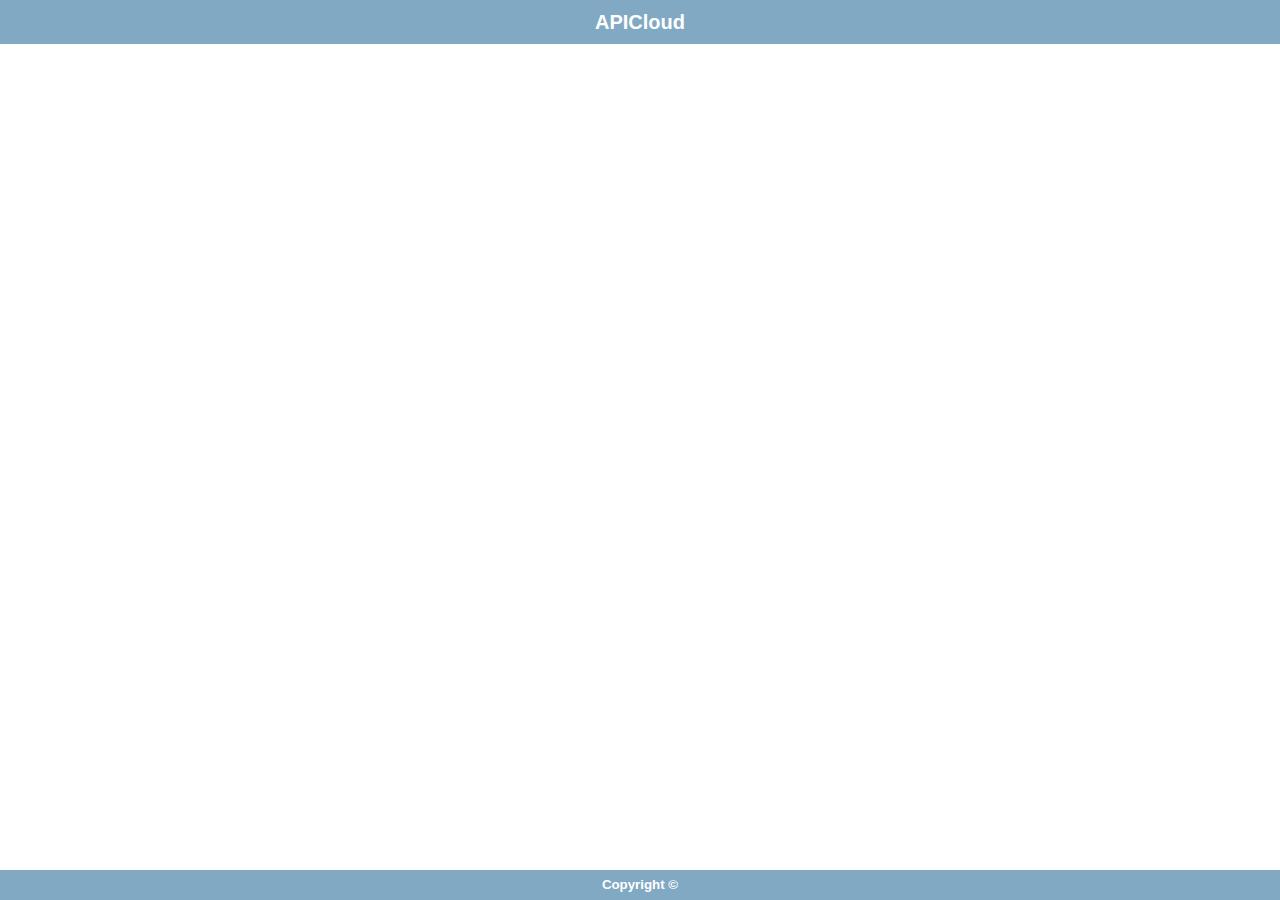
<file: index.html>
<!doctype html>
<html>
<head>
    <meta charset="utf-8">
    <meta name="viewport" content="maximum-scale=1.0,minimum-scale=1.0,user-scalable=0,initial-scale=1.0,width=device-width"/>
    <meta name="format-detection" content="telephone=no,email=no,date=no,address=no">
    <title>Hello APP</title>
    <link rel="stylesheet" type="text/css" href="./css/api.css" />
    <style type="text/css">
    html,body{
        height: 100%;
    }
    #wrap{
        height: 100%;
        display: -webkit-box;
        -webkit-box-orient: vertical;
        -webkit-flex-flow: column;
    }
    #header{
        text-align: center; 
		background-color: #81a9c3; 
		color: #fff;
        width: 100%;
    }
    #header h1{
        font-size: 20px; 
		height: 44px; 
		line-height: 44px; 
		margin: 0em; 
		color: #fff;
    }
    #main{
        -webkit-box-flex: 1; 
        -webkit-flex: 1;
    }
    #footer{
        height: 30px; 
		line-height: 30px;
        background-color: #81a9c3; 
        width: 100%;
        text-align: center;
    }
    #footer h5{
        color: white;
    }
    .con{
		font-size: 28px; 
		text-align: center;
	}
    </style>
</head>
<body>
    <div id="wrap">
        <div id="header">
            <h1>APICloud</h1>
        </div>
        <div id="main">
                
        </div>
        <div id="footer">
            <h5>Copyright &copy;<span id="year"></span> </h5>
        </div>
    </div>
</body>
<script type="text/javascript" src="./script/api.js"></script>
<script type="text/javascript">
    apiready = function(){
		//输出Log，Log将显示在APICloud Studio控制台
		console.log("Hello APICloud");

        var header = $api.byId('header');
        //适配iOS7+，Android4.4+状态栏沉浸式效果，详见config文档statusBarAppearance字段
        $api.fixStatusBar(header);
		//动态计算header的高度，因iOS7+和Android4.4+上支持沉浸式效果，
		//因此header的实际高度可能为css样式中声明的44px加上设备状态栏高度
		//其中，IOS状态栏高度为20px，Android为25px
        var headerH = $api.offset(header).h;
		//footer高度为css样式中声明的30px
		var footerH = 30;
		//frame的高度为当前window高度减去header和footer的高度
		var frameH = api.winHeight - headerH - footerH;
        api.openFrame({
            name: 'main',
            url: 'html/main.html',
            bounces: true,
            rect: {
                x: 0,
                y: headerH,
                w: 'auto',
                h: frameH
            }
        });

        var year = $api.byId('year');
        year.innerHTML = new Date().getFullYear();

    };
</script>
</html>
</file>
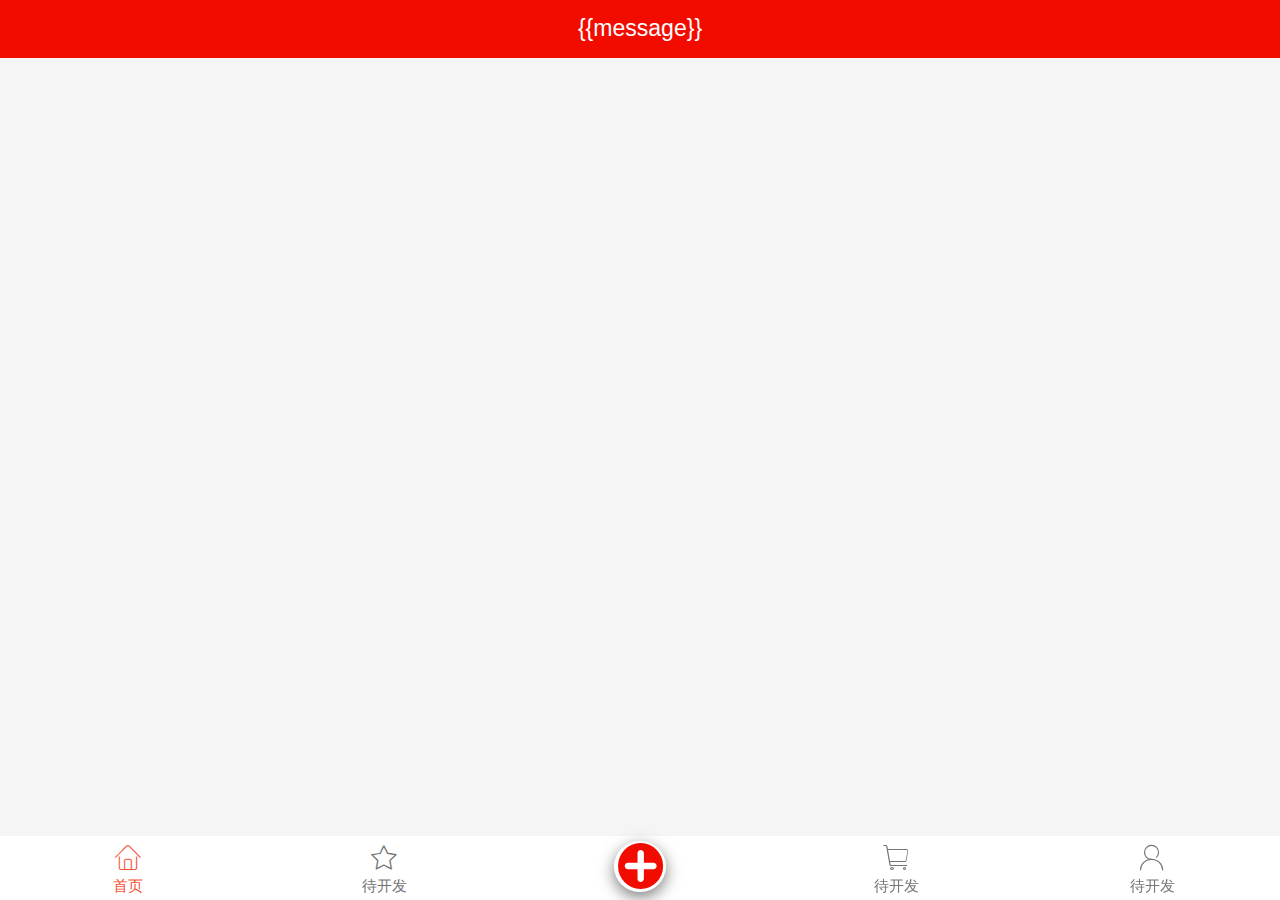
<file: widget/index.html>
<!doctype html>
<html>

<head>
    <meta charset="utf-8">
    <script src="./script/lib/utils/rem/1.0.0/rem.js"></script>
    <meta name="viewport"
          content="maximum-scale=1.0,minimum-scale=1.0,user-scalable=0,initial-scale=1.0,width=device-width"/>
    <meta name="format-detection" content="telephone=no,email=no,date=no,address=no">
    <title>入口页</title>
    <link rel="stylesheet" type="text/css" href="./css/aui/2.1.0/aui.css"/>
    <link rel="stylesheet" type="text/css" href="./fonts/iconfont.css"/>
    <link rel="stylesheet" type="text/css" href="./css/conf/index.css"/>
</head>

<body>
<div id="app">
    <header id="jHeader" class="aui-bar aui-bar-nav">{{message}}</header>
    <footer id="jFooter" class="aui-bar aui-bar-tab">
        <div class="aui-bar-tab-item item aui-active" tapmode>
            <i class="aui-iconfont aui-icon-home"></i>
            <div class="aui-bar-tab-label">首页</div>
        </div>
        <div class="aui-bar-tab-item item" tapmode>
            <i class="aui-iconfont aui-icon-star"></i>
            <div class="aui-bar-tab-label">待开发</div>
        </div>
        <div id="jAdd" class="aui-bar-tab-item" tapmode>
            <div class="add">
                <span class="iconfont icon-jia"></span>
            </div>
        </div>
        <div class="aui-bar-tab-item item" tapmode>
            <i class="aui-iconfont aui-icon-cart"></i>
            <div class="aui-bar-tab-label">待开发</div>
        </div>
        <div class="aui-bar-tab-item item" tapmode>
            <i class="aui-iconfont aui-icon-my"></i>
            <div class="aui-bar-tab-label">待开发</div>
        </div>
    </footer>
</div>
</body>
<script type="text/javascript" data-main="./script/app" src="./script/lib/require/2.1.11/require.js"></script>
<!-- apiready必须放在这里才能生效 -->
<script type="text/javascript">
    apiready = function () {
        require(['conf/index']);
    };
</script>

</html>
</file>
<file: css/api.css>
html{
	font-family: sans-serif;
}
html,body,header,section,footer,div,ul,ol,li,img,a,span,em,del,legend,center,strong,var,fieldset,form,label,dl,dt,dd,cite,input,hr,time,mark,code,figcaption,figure,textarea,h1,h2,h3,h4,h5,h6,p{
	margin:0;
	border:0;
	padding:0;
	font-style:normal;
}
html,body {
	-webkit-touch-callout:none;
	-webkit-text-size-adjust:none;
	-webkit-tap-highlight-color:rgba(0, 0, 0, 0);
	-webkit-user-select:none;
	background-color: #fff;
}
nav,article,aside,details,main,header,footer,section,fieldset,figcaption,figure{
	display: block;
}
img,a,button,em,del,strong,var,label,cite,small,time,mark,code,textarea{
	display:inline-block;
}
header,section,footer {
	position:relative;
}
ol,ul{
	list-style:none;
}
input,button,textarea {
	border:0;
	margin:0;
	padding:0;
	font-size:1em;
	line-height:1em;
	/*-webkit-appearance:none;*/
	background-color:rgba(0, 0, 0, 0);
}
span{
	display:inline-block;
}
a:active, a:hover {
  outline: 0;
}
a, a:visited{
	text-decoration:none;
}

label, .wordWrap{
    word-wrap: break-word;
    word-break: break-all;
}
table {
  border-collapse: collapse;
  border-spacing: 0;
}
td,th {
  padding: 0;
}
.clearfix:after{
	content: ' ';
	display: block;
	clear: both;
	visibility:hidden;
	line-height: 0;
	height:0;
}
.loading_more{
	display: block;
	height: 1.5em;
	width: 100%;
}
.loading_more:before {
	display: inline-block; vertical-align: text-bottom;
	content: ' '; height: 16px; width: 16px; margin-right: 6px;
	background: url(../image/loading_more.gif) no-repeat center;
	-webkit-background-size: contain;
	background-size: contain;
} 
.loading_more:after {
	content: '加载更多';	
}
</file>
<file: widget/css/aui/2.1.0/aui.css>
/*
 * =========================================================================
 * APIClud - AUI UI 框架    流浪男  QQ：343757327  http://www.auicss.com
 * Verson 2.1
 * =========================================================================
 */
 /*初始化类*/
@charset "UTF-8";
html{
	font-family: "Helvetica Neue", Helvetica, sans-serif;
	font-size: 20px;
}
html,body {
	-webkit-touch-callout:none;
	-webkit-text-size-adjust:none;
	-webkit-tap-highlight-color:rgba(0, 0, 0, 0);
	-webkit-user-select:none;
	width: 100%;
}
body {
	line-height: 1.5;
	font-size: 0.8rem;
	color: #212121;
	background-color: #f5f5f5;
	outline: 0;
}
html,body,header,section,footer,div,ul,ol,li,img,a,span,em,del,legend,center,strong,var,fieldset,form,label,dl,dt,dd,cite,input,hr,time,mark,code,figcaption,figure,textarea,h1,h2,h3,h4,h5,h6,p{
	margin:0;
	border:0;
	padding:0;
	font-style:normal;
}
* {
	-webkit-box-sizing: border-box;
	      	box-sizing: border-box;
	-webkit-user-select: none;
	-webkit-tap-highlight-color: transparent;
	outline: none;
}
@media only screen and (min-width: 400px) {
	html {
		font-size: 21.33333333px !important;
	}
}
@media only screen and (min-width: 414px) {
	html {
		font-size: 21px !important;
	}
}
@media only screen and (min-width: 480px) {
	html {
		font-size: 25.6px !important;
	}
}
ul, li {
	list-style: none;
}
p {
	font-size: 0.7rem;
	color: #757575;
}
a {
	color: #0062cc;
	text-decoration: none;
	background-color: transparent;
}
textarea {
	overflow: hidden;
	resize: none;
}
button {
	overflow: visible;
}
button,select {
	text-transform: none;
}
button,input,select,textarea {
	font: inherit;
	color: inherit;
}
/*自动隐藏文字*/
.aui-ellipsis-1 {
	overflow: hidden;
	white-space: nowrap;
	text-overflow: ellipsis;
}
.aui-ellipsis {
	display: -webkit-box;
	overflow: hidden;
	text-overflow: ellipsis;
	word-wrap: break-word;
	word-break: break-all;
	white-space: normal !important;
	-webkit-line-clamp: 1;
	-webkit-box-orient: vertical;
}
.aui-ellipsis-2 {
	display: -webkit-box;
	overflow: hidden;
	text-overflow: ellipsis;
	word-wrap: break-word;
	word-break: break-all;
	white-space: normal !important;
	-webkit-line-clamp: 2;
	-webkit-box-orient: vertical;
}
/*水平线*/
.aui-hr {
	width: 100%;
	position: relative;
	border-top: 1px solid #dddddd;
	height: 1px;
}
@media screen and (-webkit-min-device-pixel-ratio:1.5) {
	.aui-hr{
		border: none;
        background-size: 100% 1px;
		background-repeat: no-repeat;
		background-position: top;
        background-image: linear-gradient(0,#dddddd,#dddddd 50%,transparent 50%);
        background-image: -webkit-linear-gradient(90deg,#dddddd,#dddddd 50%,transparent 50%);
	}
}
/*内外边距类*/
.aui-padded-0 {
	padding: 0 !important;
}
.aui-padded-5 {
	padding: 0.25rem !important;
}
.aui-padded-10 {
	padding: 0.5rem !important;
}
.aui-padded-15 {
	padding: 0.75rem !important;
}
.aui-padded-t-0 {
	padding-top: 0 !important;
}
.aui-padded-t-5 {
	padding-top: 0.25rem !important;
}
.aui-padded-t-10 {
	padding-top: 0.5rem !important;
}
.aui-padded-t-15 {
	padding-top: 0.75rem !important;
}
.aui-padded-b-0 {
	padding-bottom: 0 !important;
}
.aui-padded-b-5 {
	padding-bottom: 0.25rem !important;
}
.aui-padded-b-10 {
	padding-bottom: 0.5rem !important;
}
.aui-padded-b-15 {
	padding-bottom: 0.75rem !important;
}
.aui-padded-l-0 {
	padding-left: 0 !important;
}
.aui-padded-l-5 {
	padding-left: 0.25rem !important;
}
.aui-padded-l-10 {
	padding-left: 0.5rem !important;
}
.aui-padded-l-15 {
	padding-left: 0.75rem !important;
}
.aui-padded-r-0 {
	padding-right: 0 !important;
}
.aui-padded-r-5 {
	padding-right: 0.25rem !important;
}
.aui-padded-r-10 {
	padding-right: 0.5rem !important;
}
.aui-padded-r-15 {
	padding-right: 0.75rem !important;
}
.aui-margin-0 {
	margin: 0 !important;
}
.aui-margin-5 {
	margin: 0.25rem !important;
}
.aui-margin-10 {
	margin: 0.5rem !important;
}
.aui-margin-15 {
	margin: 0.75rem !important;
}
.aui-margin-t-0 {
	margin-top: 0.25rem !important;
}
.aui-margin-t-5 {
	margin-top: 0 !important;
}
.aui-margin-t-10 {
	margin-top: 0.5rem !important;
}
.aui-margin-t-15 {
	margin-top: 0.75rem !important;
}
.aui-margin-b-0 {
	margin-bottom: 0 !important;
}
.aui-margin-b-5 {
	margin-bottom: 0.25rem !important;
}
.aui-margin-b-10 {
	margin-bottom: 0.5rem !important;
}
.aui-margin-b-15 {
	margin-bottom: 0.75rem !important;
}
.aui-margin-l-0 {
	margin-left: 0 !important;
}
.aui-margin-l-5 {
	margin-left: 0.25rem !important;
}
.aui-margin-l-10 {
	margin-left: 0.5rem !important;
}
.aui-margin-l-15 {
	margin-left: 0.75rem !important;
}
.aui-margin-r-0 {
	margin-right: 0 !important;
}
.aui-margin-r-5 {
	margin-right: 0.25rem !important;
}
.aui-margin-r-10 {
	margin-right: 0.5rem !important;
}
.aui-margin-r-15 {
	margin-right: 0.75rem !important;
}
.aui-clearfix {
	clear: both;
}
.aui-clearfix:before {
	display: table;
	content: " ";
}
.aui-clearfix:after {
	clear: both;
}
/*文字对齐*/
.aui-text-left {
	text-align: left !important;
}
.aui-text-center {
	text-align: center !important;
}
.aui-text-justify {
	text-align: justify !important;
}
.aui-text-right {
	text-align: right !important;
}
/*文字、背景颜色*/
h1,h2,h3,h4,h5,h6 {
	font-weight: 400;
}
h1 {
	font-size: 1.2rem;
}
h2 {
	font-size: 1rem;
}
h3 {
	font-size: 0.8rem;
}
h4 {
	font-size: 0.7rem;
}
h5 {
	font-size: 0.7rem;
	font-weight: normal;
	color: #757575;
}
h6 {
	font-size: 0.7rem;
	font-weight: normal;
	color: #757575;
}
h1 small,h2 small,h3 small,h4 small {
	font-weight: normal;
	line-height: 1;
	color: #757575;
}
h5 small,h6 small {
	font-weight: normal;
	line-height: 1;
	color: #757575;
}
h1 small,h2 small,h3 small {
	font-size: 65%;
}
h4 small,h5 small,h6 small {
	font-size: 75%;
}
img {
	max-width: 100%;
	display: block;
}
.aui-font-size-12 {
	font-size: 0.6rem !important;
}
.aui-font-size-14 {
	font-size: 0.7rem !important;
}
.aui-font-size-16 {
	font-size: 0.8rem !important;
}
.aui-font-size-18 {
	font-size: 0.9rem !important;
}
.aui-font-size-20 {
	font-size: 1rem !important;
}
.aui-text-default {
	color: #212121 !important;
}
.aui-text-white {
	color: #ffffff !important;
}
.aui-text-primary {
	color: #00bcd4 !important;
}
.aui-text-success {
	color: #009688 !important;
}
.aui-text-info {
	color: #03a9f4 !important;
}
.aui-text-warning {
	color: #ffc107 !important;
}
.aui-text-danger {
	color: #e51c23 !important;
}
.aui-text-pink {
	color: #e91e63 !important;
}
.aui-text-purple {
	color: #673ab7 !important;
}
.aui-text-indigo {
	color: #3f51b5 !important;
}
.aui-bg-default {
	background-color: #f5f5f5 !important;
}
.aui-bg-primary {
	background-color: #00bcd4 !important;
}
.aui-bg-success {
	background-color: #009688 !important;
}
.aui-bg-info {
	background-color: #03a9f4 !important;
}
.aui-bg-warning {
	background-color: #f1c40f !important;
}
.aui-bg-danger {
	background-color: #e51c23 !important;
}
.aui-bg-pink {
	background-color: #e91e63 !important;
}
.aui-bg-purple {
	background-color: #673ab7 !important;
}
.aui-bg-indigo {
	background-color: #3f51b5 !important;
}
/*警告、成功颜色*/
.aui-warning,
.aui-warning label,
.aui-warning .aui-input,
.aui-warning .aui-iconfont {
	color: #e51c23 !important;
}
.aui-success,
.aui-success label,
.aui-success .aui-input,
.aui-success .aui-iconfont {
	color: #009688 !important;
}
/*对齐,显示，隐藏等*/
.aui-pull-right {
	float: right !important;
}
.aui-pull-left {
	float: left !important;
}
.aui-hide {
	display: none !important;
}
.aui-show {
	display: block !important;
}
.aui-invisible {
	visibility: hidden;
}
.aui-inline {
	display: inline-block;
	vertical-align: top;
}
.aui-mask {
    position: fixed;
    width: 100%;
    height: 100%;
    top: 0;
    left: 0;
    background: rgba(0, 0, 0, 0.3);
    opacity: 0;
    z-index: 8;
    visibility: hidden;
    -webkit-transition: opacity .3s,-webkit-transform .3s;
    transition: opacity .3s,transform .3s;
}
.aui-mask.aui-mask-in {
	visibility: visible;
  	opacity: 1;
}
.aui-mask.aui-mask-out {
	opacity: 0;
}
img.aui-img-round {
	border-radius: 50%;
}
/*基本容器*/
.aui-content {
	-webkit-overflow-scrolling: touch;
	overflow-x: hidden;
	word-break: break-all;
}
.aui-content-padded {
  	margin: 0.75rem;
  	position: relative;
  	word-break: break-all;
  	-webkit-overflow-scrolling: touch;
}
/*栅格类*/
.aui-row {
	overflow: hidden;
	margin: 0;
}
.aui-row-padded {
	margin-left: -0.125rem;
	margin-right: -0.125rem;
}
.aui-row-padded [class*=aui-col-xs-] {
	padding: 0.125rem;
}
.aui-col-xs-1,.aui-col-xs-2,.aui-col-xs-3,.aui-col-xs-4,.aui-col-xs-5,.aui-col-xs-6,.aui-col-xs-7,.aui-col-xs-8,.aui-col-xs-9,.aui-col-xs-10,.aui-col-xs-11,.aui-col-5 {
	position: relative;
	float: left;
}
.aui-col-xs-12 {
	width: 100%;
	position: relative;
}
.aui-col-xs-11 {
	width: 91.66666667%;
}
.aui-col-xs-10 {
	width: 83.33333333%;
}
.aui-col-xs-9 {
	width: 75%;
}
.aui-col-xs-8 {
	width: 66.66666667%;
}
.aui-col-xs-7 {
	width: 58.33333333%;
}
.aui-col-xs-6 {
	width: 50%;
}
.aui-col-xs-5 {
	width: 41.66666667%;
}
.aui-col-xs-4 {
	width: 33.33333333%;
}
.aui-col-xs-3 {
	width: 25%;
}
.aui-col-xs-2 {
	width: 16.66666667%;
}
.aui-col-xs-1 {
	width: 8.33333333%;
}
.aui-col-5 {
	width: 20%;
}
/*标签*/
.aui-label {
	display: inline-block;
	padding: 0.2em 0.25em;
	font-size: 0.6rem;
	line-height: 1;
	color: #616161;
    background-color: #dddddd;
	text-align: center;
	white-space: nowrap;
	vertical-align: middle;
	border-radius: 0.15em;
	position: relative;
}

.aui-label-primary {
	color: #ffffff;
	background-color: #00bcd4;
}
.aui-label-success {
	color: #ffffff;
	background-color: #009688;
}
.aui-label-info {
  color: #ffffff;
  background-color: #03a9f4;
}
.aui-label-warning {
	color: #ffffff;
	background-color: #ffc107;
}
.aui-label-danger {
	color: #ffffff;
	background-color: #e51c23;
}
.aui-label-outlined {
	background-color: transparent;
	position: relative;
}
.aui-label-outlined:after {
    -webkit-border-radius: 2px;
    border-radius: 2px;
    height: 200%;
    content: '';
    width: 200%;
	border: 1px solid #d9d9d9;
    position: absolute;
    top: -1px;
    left: -1px;
    transform: scale(0.5);
    -webkit-transform: scale(0.5);
    transform-origin: 0 0;
    -webkit-transform-origin: 0 0;
    z-index: 1;
}
.aui-label-outlined.aui-label-primary,
.aui-label-outlined.aui-label-primary:after {
	color: #00bcd4;
	border-color: #00bcd4;
}
.aui-label-outlined.aui-label-success,
.aui-label-outlined.aui-label-success:after {
	color: #009688;
	border-color: #009688;
}
.aui-label-outlined.aui-label-info,
.aui-label-outlined.aui-label-info:after {
  	color: #03a9f4;
  	border-color: #03a9f4;
}
.aui-label-outlined.aui-label-warning,
.aui-label-outlined.aui-label-warning:after {
	color: #ffc107;
	border-color: #ffc107;
}
.aui-label-outlined.aui-label-danger,
.aui-label-outlined.aui-label-danger:after {
	color: #e51c23;
	border-color: #e51c23;
}
.aui-label .aui-iconfont {
	font-size: 0.6rem;
}
/*角标*/
.aui-badge {
	display: inline-block;
	width: auto;
	text-align: center;
	min-width: 0.8rem;
	height: 0.8rem;
    line-height: 0.8rem;
    padding: 0 0.2rem;
    font-size: 0.6rem;
    color: #ffffff;
    background-color: #ff2600;
    border-radius: 0.4rem;
    position: absolute;
    top: 0.2rem;
    left: 60%;
    z-index: 99;
}
.aui-dot {
	display: inline-block;
    width: 0.4rem;
    height: 0.4rem;
    background: #ff2600;
    border-radius: 0.5rem;
    position: absolute;
    top: 0.3rem;
    right: 20%;
    z-index: 99;
}
/*按钮样式*/
button, .aui-btn {
	position: relative;
	display: inline-block;
	font-size: 0.7rem;
	font-weight: 400;
	font-family: inherit;
	text-decoration: none;
	text-align: center;
	margin: 0;
	background: #dddddd;
	padding: 0 0.6rem;
	height: 1.5rem;
	line-height: 1.5rem;
	border-radius: 0.2rem;
	white-space: nowrap;
	text-overflow: ellipsis;
	vertical-align: middle;
	-webkit-box-sizing: border-box;
			box-sizing: border-box;
	-webkit-user-select: none;
	      	user-select: none;
}
.aui-btn:active {
	color: #212121;
	background-color: #bdbdbd;
}
.aui-btn-primary {
	color: #ffffff;
	background-color: #00bcd4;
}
.aui-btn-primary.aui-active, .aui-btn-primary:active {
	color: #ffffff;
	background-color: #00acc1;
}
.aui-btn-success {
	color: #ffffff;
	background-color: #009688;
}
.aui-btn-success.aui-active, .aui-btn-success:active {
	color: #fff;
	background-color: #00897b;
}
.aui-btn-info {
	color: #ffffff !important;
	background-color: #03a9f4 !important;
}
.aui-btn-info.aui-active, .aui-btn-info:active {
	color: #fff !important;
	background-color: #039be5 !important;
}
.aui-btn-warning {
	color: #ffffff !important;
	background-color: #ffc107 !important;
}
.aui-btn-warning.aui-active, .aui-btn-warning:active {
	color: #ffffff !important;
	background-color: #ffb300 !important;
}
.aui-btn-danger {
	color: #ffffff !important;
	background-color: #e51c23 !important;
}
.aui-btn-danger.aui-active, .aui-btn-danger:active {
	color: #ffffff !important;
	background-color: #dd191b !important;
}
.aui-btn-block {
	display: block;
	width: 100%;
	height: 2.5rem;
	line-height: 2.55rem;
	margin-bottom: 0;
	font-size: 0.9rem;
}
.aui-btn-block.aui-btn-sm {
	font-size: 0.7rem;
	height: 1.8rem;
	line-height: 1.85rem;
}
.aui-btn .aui-iconfont, .aui-btn-block .aui-iconfont {
	margin-right: 0.3rem;
}
.aui-btn .aui-badge, .aui-btn-block .aui-badge {
	margin-left: 0.3rem;
}
.aui-btn-outlined {
	background: transparent !important;
	border: 1px solid #bdbdbd;
}
.aui-btn-outlined:active {
	background: transparent !important;
}
.aui-btn-default.aui-btn-outlined {
	color: #bdc3c7 !important;
	border: 1px solid #dcdcdc !important;
}
.aui-btn-primary.aui-btn-outlined {
	color: #00bcd4 !important;
	border: 1px solid #00bcd4 !important;
}
.aui-btn-success.aui-btn-outlined {
	color: #009688 !important;
	border: 1px solid #009688 !important;
}
.aui-btn-info.aui-btn-outlined {
	color: #03a9f4 !important;
	border: 1px solid #03a9f4 !important;
}
.aui-btn-warning.aui-btn-outlined {
	color: #ffc107 !important;
	border: 1px solid #ffc107 !important;
}
.aui-btn-danger.aui-btn-outlined {
	color: #e51c23 !important;
	border: 1px solid #e51c23 !important;
}
/*
*表单类\输入框\radio\checkbox
**/
.aui-input,
input[type="text"],
input[type="password"],
input[type="search"],
input[type="email"],
input[type="tel"],
input[type="url"],
input[type="date"],
input[type="datetime-local"],
input[type="time"],
input[type="number"],
select,
textarea {
    border: none;
    background-color: transparent;
    border-radius: 0;
    box-shadow: none;
    display: block;
    padding: 0;
    margin: 0;
    width: 100%;
    height: 2.2rem;
    line-height: normal;
    color: #424242;
    font-size: 0.8rem;
    font-family: inherit;
    box-sizing: border-box;
    -webkit-user-select: text;
            user-select: text;
    -webkit-appearance: none;
            appearance: none;
}
input[type="search"]::-webkit-search-cancel-button {
	display: none;
}
.aui-scroll-x {
	position: relative;
	overflow-y: auto;
	-webkit-overflow-scrolling: touch;
}
.aui-scroll-y {
	position: relative;
	width: 100%;
	overflow-x: auto;
	-webkit-overflow-scrolling: touch;
}
::-webkit-scrollbar{
	width:0px;
}
/*列表*/
.aui-list {
    position: relative;
    font-size: 0.8rem;
    background-color: #ffffff;
    border-top: 1px solid #dddddd;
}
.aui-list .aui-content {
	overflow: hidden;
}
.aui-list.aui-list-noborder,
.aui-list.aui-list-noborder {
    border-top: none;
}
.aui-list .aui-list-header {
    background-color: #dddddd;
    color: #212121;
    position: relative;
    font-size: 0.6rem;
    padding: 0.4rem 0.75rem;
    -webkit-box-sizing: border-box;
    		box-sizing: border-box;
    display: -webkit-box;
    display: -webkit-flex;
    display: flex;
    -webkit-box-pack: justify;
    -webkit-justify-content: space-between;
    		justify-content: space-between;
    -webkit-box-align: center;
    -webkit-align-items: center;
    		align-items: center;
}
.aui-list .aui-list-item {
    list-style: none;
    margin: 0;
    padding: 0;
    padding-left: 0.75rem;
    color: #212121;
    border-bottom: 1px solid #dddddd;
    position: relative;
    min-height: 2.2rem;
    -webkit-box-sizing: border-box;
    		box-sizing: border-box;
    display: -webkit-box;
    display: -webkit-flex;
    display: flex;
    -webkit-box-pack: justify;
    -webkit-justify-content: space-between;
    		justify-content: space-between;
}
.aui-list.aui-list-noborder .aui-list-item:last-child {
    border-bottom: 0;
}
.aui-list .aui-list-item-inner {
    position: relative;
    min-height: 2.2rem;
	padding-right: 0.75rem;
    width: 100%;
    -webkit-box-sizing: border-box;
    		box-sizing: border-box;
    display: -webkit-box;
    display: -webkit-flex;
    display: flex;
    -webkit-box-flex: 1;
    -webkit-box-pack: justify;
    -webkit-justify-content: space-between;
			justify-content: space-between;
    -webkit-box-align: center;
    -webkit-align-items: center;
			align-items: center;
}

.aui-list .aui-list-item:active {
    background-color: #f5f5f5;
}
.aui-list .aui-list-item-text {
    font-size: 0.7rem;
    color: #757575;
    position: relative;
    -webkit-box-sizing: border-box;
    		box-sizing: border-box;
    display: -webkit-box;
    display: -webkit-flex;
    display: flex;
    -webkit-box-pack: justify;
    -webkit-justify-content: space-between;
            justify-content: space-between;
    -webkit-align-items: center;
    		align-items: center;
}
.aui-list .aui-list-item-title {
    font-size: 0.8rem;
    position: relative;
    max-width: 100%;
    color: #212121;
}
.aui-list .aui-list-item-right,
.aui-list-item-title-row em {
	max-width: 50%;
	position: relative;
    font-size: 0.6rem;
    color: #757575;
    margin-left: 0.25rem;
}
.aui-list .aui-list-item-inner p {
    overflow: hidden;
}
.aui-list .aui-list-media-list {
    -webkit-box-orient: vertical;
    -webkit-box-direction: normal;
    -webkit-flex-direction: column;
            flex-direction: column;
}
.aui-media-list-item-inner {
	-webkit-box-sizing: border-box;
			box-sizing: border-box;
    display: -webkit-box;
    display: -webkit-flex;
    display: flex;
}
.aui-media-list .aui-list-item {
	display: block;
}
.aui-media-list .aui-list-item-inner {
	display: block;
	padding-top: 0.5rem;
    padding-bottom: 0.5rem;
}
.aui-media-list-item-inner + .aui-info {
	margin-right: 0.75rem;
}
.aui-list .aui-list-item-media {
	width: 4.5rem;
	position: relative;
    padding: 0.5rem 0;
    padding-right: 0.75rem;
    display: inherit;
    -webkit-flex-shrink: 0;
    		flex-shrink: 0;
    -webkit-flex-wrap: nowrap;
    		flex-wrap: nowrap;
    -webkit-box-align: center;
    -webkit-align-items: flex-start;
            align-items: flex-start;
}
.aui-list .aui-list-item-media img {
	width: 100%;
    display: block;
}
.aui-list .aui-list-item-media-list {
	margin-top: 0.25rem;
	padding-right: 0;
	display: block;
}
.aui-list [class*=aui-col-xs-] img{
    max-width: 100%;
    width: 100%;
    display: block;
}
.aui-list-item-middle .aui-list-item-inner:after {
	display: block;
}
.aui-list .aui-list-item-middle > .aui-list-item-media,
.aui-list .aui-list-item-middle > .aui-list-item-inner,
.aui-list .aui-list-item-middle > * {
    -webkit-box-align: center;
    		box-align: center;
    -webkit-align-items: center;
    		align-items: center;
}
.aui-list .aui-list-item-center > .aui-list-item-media,
.aui-list .aui-list-item-center > .aui-list-item-inner,
.aui-list .aui-list-item-center {
    -webkit-box-pack: center;
    -webkit-justify-content: center;
        	justify-content: center;
}
.aui-list .aui-list-item i.aui-iconfont {
    -webkit-align-self: center;
            align-self: center;
    font-size: 0.8rem;
}
.aui-list-item-inner.aui-list-item-arrow {
    overflow: hidden;
    padding-right: 1.5rem;
}
.aui-list-item-arrow:before {
    content: '';
    width: 0.4rem;
    height: 0.4rem;
    position: absolute;
    top: 50%;
    right: 0.75rem;
    margin-top: -0.2rem;
    background: transparent;
    border: 1px solid #dddddd;
    border-top: none;
    border-right: none;
    z-index: 2;
    -webkit-border-radius: 0;
            border-radius: 0;
    -webkit-transform: rotate(-135deg);
            transform: rotate(-135deg);
}
.aui-list-item.aui-list-item-arrow {
    padding-right: 0.75rem;
}
.aui-list label {
    line-height: 1.3rem;
}
.aui-list.aui-form-list .aui-list-item:active {
	background-color: #ffffff;
}
.aui-list.aui-form-list .aui-list-item-inner {
	-webkit-box-sizing: border-box;
    		box-sizing: border-box;
    display: -webkit-box;
    display: -webkit-flex;
    display: flex;
	padding: 0;
}
.aui-list .aui-list-item-label,
.aui-list .aui-list-item-label-icon {
	color: #212121;
    width: 35%;
    min-width: 1.5rem;
    margin: 0;
    padding: 0;
    padding-right: 0.25rem;
    line-height: 2.2rem;
    position: relative;
    overflow: hidden;
    white-space: nowrap;
    max-width: 100%;
    -webkit-box-sizing: border-box;
    		box-sizing: border-box;
    display: -webkit-box;
    display: -webkit-flex;
    display: flex;
    -webkit-align-items: center;
            align-items: center;
}
.aui-list .aui-list-item-label-icon {
    width: auto;
    padding-right: 0.75rem;
}
.aui-list .aui-list-item-input {
    width: 100%;
    padding: 0;
    padding-right: 0.75rem;
    -webkit-box-flex: 1;
            box-flex: 1;
    -webkit-flex-shrink: 1;
            flex-shrink: 1;
}
.aui-list.aui-select-list .aui-list-item:active {
	background-color: #ffffff;
}
.aui-list.aui-select-list .aui-list-item-inner {
    display: block;
    padding-top: 0.5rem;
    padding-bottom: 0.5rem;
    -webkit-align-self: stretch;
    		align-self: stretch;
}
.aui-list.aui-select-list .aui-list-item-label {
	width: auto;
	min-width: 2.2rem;
    padding: 0.5rem 0;
    padding-right: 0.75rem;
}
.aui-list.aui-form-list .aui-list-item-btn {
	padding: 0.75rem 0.75rem 0.75rem 0;
}
.aui-list textarea {
    overflow: auto;
    margin: 0.5rem 0;
    height: 3rem;
    line-height: 1rem;
    resize: none;
}
.aui-list .aui-list-item-right .aui-badge,
.aui-list .aui-list-item-right .aui-dot {
	display: inherit;
}
@media screen and (-webkit-min-device-pixel-ratio:1.5) {
	.aui-list {
		border: none;
        background-size: 100% 1px;
		background-repeat: no-repeat;
		background-position: top;
        background-image: linear-gradient(0,#dddddd,#dddddd 50%,transparent 50%);
	}
	.aui-list .aui-list-item {
		border: none;
        background-size: 100% 1px;
		background-repeat: no-repeat;
		background-position: bottom;
        background-image: linear-gradient(0,#dddddd,#dddddd 50%,transparent 50%);
        background-image: -webkit-linear-gradient(90deg,#dddddd,#dddddd 50%,transparent 50%);
	}

	.aui-list.aui-list-in .aui-list-item {
		border: none;
        background-size: 100% 1px;
		background-repeat: no-repeat;
		background-position: 0.75rem bottom;
        background-image: linear-gradient(0,#dddddd,#dddddd 50%,transparent 50%);
        background-image: -webkit-linear-gradient(90deg,#dddddd,#dddddd 50%,transparent 50%);
	}
	.aui-list.aui-list-in .aui-list-item:last-child {
		background-position: bottom;
	}
	.aui-list.aui-list-noborder,
	.aui-list.aui-list-noborder .aui-list-item:last-child {
		border: none;
        background-size: 100% 0;
        background-image: none;
	}
}
/*tab切换类*/
.aui-tab {
	position: relative;
    background-color: #ffffff;
    display: -webkit-box;
    display: -webkit-flex;
    display: flex;
    -webkit-flex-wrap: nowrap;
            flex-wrap: nowrap;
    -webkit-align-self: center;
            align-self: center;
}
.aui-tab-item {
    width: 100%;
    height: 2.2rem;
    line-height: 2.2rem;
    position: relative;
    font-size: 0.7rem;
    text-align: center;
    color: #212121;
    margin-left: -1px;
    -webkit-box-flex: 1;
            box-flex: 1;
}
.aui-tab-item.aui-active {
    color: #039be5;
    border-bottom: 2px solid #039be5;
}
/*卡片列表布局*/
.aui-card-list {
	position: relative;
    margin-bottom: 0.75rem;
    background: #ffffff;
}
.aui-card-list-header,
.aui-card-list-footer {
	position: relative;
	min-height: 2.2rem;
    padding: 0.5rem 0.75rem;
    -webkit-box-sizing: border-box;
    		box-sizing: border-box;
    display: -webkit-box;
    display: -webkit-flex;
    display: flex;
    -webkit-box-pack: justify;
    -webkit-justify-content: space-between;
    		justify-content: space-between;
    -webkit-box-align: center;
    -webkit-align-items: center;
    		align-items: center;
}
.aui-card-list-header {
	font-size: 0.8rem;
	color: #212121;
}
.aui-card-list-header.aui-card-list-user {
	display: block;
}
.aui-card-list-user-avatar {
	width: 2rem;
	float: left;
	margin-right: 0.5rem;
}
.aui-card-list-user-avatar img {
	width: 100%;
	display: block;
}
.aui-card-list-user-name {
	color: #212121;
	position: relative;
	font-size: 0.7rem;
	-webkit-box-sizing: border-box;
			box-sizing: border-box;
    display: -webkit-box;
    display: -webkit-flex;
    display: flex;
    -webkit-box-pack: justify;
    -webkit-justify-content: space-between;
    		justify-content: space-between;
    -webkit-box-align: center;
    -webkit-align-items: center;
    		align-items: center;
}
.aui-card-list-user-name > *,
.aui-card-list-user-name small {
	position: relative;
}
.aui-card-list-user-name small {
	color: #757575;
}
.aui-card-list-user-info {
	color: #757575;
	font-size: 0.6rem;
}
.aui-card-list-content {
	position: relative;
}
.aui-card-list-content-padded {
	position: relative;
	padding: 0.5rem 0.75rem;
}
.aui-card-list-content,
.aui-card-list-content-padded {
	word-break: break-all;
	font-size: 0.7rem;
	color: #212121;
}
.aui-card-list-content img,
.aui-card-list-content-padded img {
	width: 100%;
	display: block;
}
.aui-card-list-footer {
	font-size: 0.7rem;
	color: #757575;
}
.aui-card-list-footer > * {
	position: relative;
}
.aui-card-list-footer.aui-text-center {
	display: -webkit-box;
    display: -webkit-flex;
    display: flex;
	-webkit-box-pack: center;
    box-pack: center;
    -webkit-justify-content: center;
    justify-content: center;
}
.aui-card-list-footer .aui-iconfont {
	font-size: 0.9rem;
}
/*宫格布局*/
.aui-grid {
	width: 100%;
	background-color: #ffffff;
	display: table;
	table-layout: fixed;
}
.aui-grid [class*=aui-col-] {
	display: table-cell;
	position: relative;
    text-align: center;
    vertical-align: middle;
    padding: 1rem 0;
}
.aui-grid [class*=aui-col-xs-]:active {
	background-color: #f5f5f5;
}
.aui-grid .aui-iconfont {
	position: relative;
    z-index: 20;
    top: 0;
    height: 1.4rem;
    font-size: 1.4rem;
    line-height: 1.4rem;
}
.aui-grid .aui-grid-label {
	display: block;
    font-size: 0.7rem;
    position: relative;
    margin-top: 0.25rem;
}
.aui-grid .aui-badge {
	position: absolute;
    top: 0.5rem;
    left: 60%;
    z-index: 99;
}
.aui-grid .aui-dot {
	position: absolute;
    top: 0.5rem;
    right: 20%;
    z-index: 99;
}
/*单选、多选、开关*/
.aui-radio,
.aui-checkbox {
    width: 1.2rem;
    height: 1.2rem;
    background-color: #ffffff;
    border: solid 1px #dddddd;
    -webkit-border-radius: 0.6rem;
    border-radius: 0.6rem;
    font-size: 0.8rem;
    margin: 0;
    padding: 0;
    position: relative;
    display: inline-block;
    vertical-align: top;
    cursor: default;
    -webkit-appearance: none;
    -webkit-user-select: none;
            user-select: none;
    -webkit-transition: background-color ease 0.1s;
            transition: background-color ease 0.1s;
}
.aui-checkbox {
    border-radius: 0.1rem;
}
.aui-radio:checked,
.aui-radio.aui-checked,
.aui-checkbox:checked,
.aui-checkbox.aui-checked {
    background-color: #03a9f4;
    border: solid 1px #03a9f4;
    text-align: center;
    background-clip: padding-box;
}
.aui-radio:checked:before,
.aui-radio.aui-checked:before,
.aui-checkbox:checked:before,
.aui-checkbox.aui-checked:before,
.aui-radio:checked:after,
.aui-radio.aui-checked:after,
.aui-checkbox:checked:after,
.aui-checkbox.aui-checked:after {
    content: '';
    width: 0.5rem;
    height: 0.3rem;
    position: absolute;
    top: 50%;
    left: 50%;
    margin-left: -0.25rem;
    margin-top: -0.25rem;
    background: transparent;
    border: 1px solid #ffffff;
    border-top: none;
    border-right: none;
    z-index: 2;
    -webkit-border-radius: 0;
            border-radius: 0;
    -webkit-transform: rotate(-45deg);
            transform: rotate(-45deg);
}
.aui-radio:disabled,
.aui-radio.aui-disabled,
.aui-checkbox:disabled,
.aui-checkbox.aui-disabled {
    background-color: #dddddd;
    border: solid 1px #dddddd;
}
.aui-radio:disabled:before,
.aui-radio.aui-disabled:before,
.aui-radio:disabled:after,
.aui-radio.aui-disabled:after,
.aui-checkbox:disabled:before,
.aui-checkbox.aui-disabled:before,
.aui-checkbox:disabled:after,
.aui-checkbox.aui-disabled:after {
    content: '';
    width: 0.5rem;
    height: 0.3rem;
    position: absolute;
    top: 50%;
    left: 50%;
    margin-left: -0.25rem;
    margin-top: -0.25rem;
    background: transparent;
    border: 1px solid #ffffff;
    border-top: none;
    border-right: none;
    z-index: 2;
    -webkit-border-radius: 0;
            border-radius: 0;
    -webkit-transform: rotate(-45deg);
            transform: rotate(-45deg);
}
.aui-switch {
    width: 2.3rem;
    height: 1.2rem;
    position: relative;
    vertical-align: top;
    border: 1px solid #dddddd;
    background-color: #dddddd;
    border-radius: 0.6rem;
    background-clip: content-box;
    display: inline-block;
    outline: none;
    -webkit-appearance: none;
            appearance: none;
    -webkit-user-select: none;
            user-select: none;
    -webkit-box-sizing: border-box;
            box-sizing: border-box;
    -webkit-background-clip: padding-box;
            background-clip: padding-box;
    -webkit-transition: all 0.2s linear;
            transition: all 0.2s linear;
}
.aui-switch:before {
    width: 1.1rem;
    height: 1.1rem;
    position: absolute;
    top: 0;
    left: 0;
    border-radius: 0.6rem;
    background-color: #fff;
    content: '';
    -webkit-transition: left 0.2s;
            transition: left 0.2s;
}
.aui-switch:checked {
    border-color: #03a9f4;
    background-color: #03a9f4;
}
.aui-switch:checked:before {
    left: 1.1rem;
}
/*导航栏*/
.aui-bar {
	position: relative;
	top: 0;
	right: 0;
	left: 0;
	z-index: 10;
	width: 100%;
	min-height: 2.25rem;
	font-size: 0.9rem;
	text-align: center;
	display: table;
}
.aui-bar-nav {
	top: 0;
	line-height: 2.25rem;
	background-color: #03a9f4;
	color: #ffffff;
}
.aui-title a {
	color: inherit;
}
.aui-bar-nav .aui-title {
	min-height: 2.25rem;
	position: absolute;
	margin: 0;
	text-align: center;
	white-space: nowrap;
	right: 5rem;
	left: 5rem;
	width: auto;
	overflow: hidden;
	text-overflow: ellipsis;
	z-index: 2;
}
.aui-bar-nav a {
	color: #ffffff;
}
.aui-bar-nav .aui-iconfont {
	position: relative;
	z-index: 20;
	font-size: 0.9rem;
	color: #ffffff;
	font-weight: 400;
	line-height: 2.25rem;
}
.aui-bar-nav .aui-pull-left {
	padding: 0 0.5rem;
	font-size: 0.8rem;
	font-weight: 400;
	z-index: 2;
	-webkit-box-sizing: border-box;
			box-sizing: border-box;
    display: -webkit-box;
    display: -webkit-flex;
    display: flex;
    -webkit-align-items: center;
            align-items: center;
}
.aui-bar-nav .aui-pull-right {
	padding: 0 0.5rem;
	font-size: 0.8rem;
	font-weight: 400;
	z-index: 2;
	-webkit-box-sizing: border-box;
			box-sizing: border-box;
    display: -webkit-box;
    display: -webkit-flex;
    display: flex;
    -webkit-align-items: center;
            align-items: center;
}
.aui-bar-nav .aui-btn {
	position: relative;
	z-index: 20;
	height: 2.25rem;
	line-height: 2.25rem;
	padding-top: 0;
	padding-bottom: 0;
	margin: 0;
	border-radius: 0.1rem;
	border-width: 0;
	background: transparent !important;
}
.aui-bar-nav .aui-btn.aui-btn-outlined {
	position: relative;
	padding: 0 0.15rem;
	margin: 0.5rem;
	height: 1.25rem;
	line-height: 1.25rem;
	border-width: 1px;
	background: transparent !important;
	border-color: #ffffff;
}
.aui-bar-nav .aui-btn:active {
	background: none;
}
.aui-bar-nav .aui-btn .aui-iconfont {
	font-size: 0.9rem;
	line-height: 1.25rem;
	padding: 0;
	margin: 0;
	color: #ffffff;
}
.aui-bar-light {
	color: #03a9f4;
	background-color: #ffffff;
	border-bottom: 1px solid #dddddd;
}
.aui-bar-nav.aui-bar-light .aui-iconfont {
	color: #03a9f4;
}
.aui-bar-nav.aui-bar-light .aui-btn-outlined {
	border-color: #03a9f4;
}
@media screen and (-webkit-min-device-pixel-ratio:1.5) {
	.aui-bar.aui-bar-light {
		border: none;
        background-size: 100% 1px;
		background-repeat: no-repeat;
		background-position: bottom;
        background-image: linear-gradient(0,#dddddd,#dddddd 50%,transparent 50%);
        background-image: -webkit-linear-gradient(90deg,#dddddd,#dddddd 50%,transparent 50%);
	}
}
/*底部切换栏*/
.aui-bar-tab {
	position: fixed;
	top: auto;
	bottom: 0;
	table-layout: fixed;
	background-color: #ffffff;
	color: #757575;
}
.aui-bar-tab .aui-bar-tab-item {
	display: table-cell;
	position: relative;
    width: 1%;
    height: 2.5rem;
    text-align: center;
    vertical-align: middle;
}
.aui-bar-tab .aui-active {
	color: #039be5;
}
.aui-bar-tab .aui-bar-tab-item .aui-iconfont {
	position: relative;
    z-index: 20;
    top: 0.1rem;
    height: 1.2rem;
    font-size: 1rem;
    line-height: 1rem;
}
.aui-bar-tab .aui-bar-tab-label {
	display: block;
    font-size: 0.6rem;
    position: relative;
}
.aui-bar-tab .aui-badge {
    position: absolute;
    top: 0.1rem;
    left: 55%;
    z-index: 99;
}
.aui-bar-tab .aui-dot {
    position: absolute;
    top: 0.1rem;
    right: 30%;
    z-index: 99;
}
/*按钮工具栏*/
.aui-bar-btn {
	position: relative;
    font-size: 0.7rem;
    display: table;
    white-space: nowrap;
    margin: 0 auto;
    padding: 0;
    border: none;
    width: 100%;
    min-height: 1.8rem;
}
.aui-bar-btn-item {
    display: table-cell;
    position: relative;
    width: 1%;
    line-height: 1.6rem;
    text-align: center;
    vertical-align: middle;
    border-radius: 0;
    position: relative;
    border-width: 1px;
    border-style: solid;
    border-color: #03a9f4;
    border-left-width: 0;
}
.aui-bar-btn .aui-input,
.aui-bar-btn input,
.aui-bar-btn select {
	padding-left: 0.25rem;
	padding-right: 0.25rem;
    height: 1.8rem;
}
.aui-bar-btn-sm {
    min-height: 1.3rem;
}
.aui-bar-btn.aui-bar-btn-sm  .aui-input,
.aui-bar-btn.aui-bar-btn-sm  input,
.aui-bar-btn.aui-bar-btn-sm  select {
    height: 1.2rem;
}
.aui-bar-btn-sm .aui-bar-btn-item {
    line-height: 1.3rem;
    font-size: 0.6rem;
}
.aui-bar-btn-item.aui-active {
    background-color: #03a9f4;
    color: #ffffff;
}
.aui-bar-btn-item:first-child {
    border-left-width: 1px;
    border-top-left-radius: 0.2rem;
    border-bottom-left-radius: 0.2rem;
}
.aui-bar-btn-item:last-child {
    border-top-right-radius: 0.2rem;
    border-bottom-right-radius: 0.2rem;
    border-left: 0px;
}
.aui-bar-btn.aui-bar-btn-full .aui-bar-btn-item:first-child {
    border-left-width: 0;
    border-top-left-radius: 0;
    border-bottom-left-radius: 0;
}
.aui-bar-btn.aui-bar-btn-full .aui-bar-btn-item:last-child {
    border-right-width: 0;
    border-top-right-radius: 0;
    border-bottom-right-radius: 0;
}
.aui-bar-btn.aui-bar-btn-round .aui-bar-btn-item:first-child {
    border-top-left-radius: 1.5rem;
    border-bottom-left-radius: 1.5rem;
}
.aui-bar-btn.aui-bar-btn-round .aui-bar-btn-item:last-child {
    border-top-right-radius: 1.5rem;
    border-bottom-right-radius: 1.5rem;
}
.aui-bar-nav .aui-bar-btn {
	margin-top: 0.45rem;
	margin-bottom: 0.4rem;
    min-height: 1.3rem;
}
.aui-bar-nav .aui-bar-btn-item {
    line-height: 1.3rem;
    border-color: #ffffff;
}
.aui-bar-nav .aui-bar-btn-item.aui-active {
    background-color: #ffffff;
    color: #03a9f4;
}
.aui-bar-nav.aui-bar-light .aui-bar-btn-item {
    border-color: #03a9f4;
}
.aui-bar-nav.aui-bar-light .aui-bar-btn-item.aui-active {
    background-color: #03a9f4;
    color: #ffffff;
}
.aui-bar-nav > .aui-bar-btn {
	width: 50%;
}
.aui-info {
	position: relative;
    padding: 0.5rem 0;
    font-size: 0.7rem;
    color: #757575;
    background-color: transparent;
    -webkit-box-sizing: border-box;
    		box-sizing: border-box;
    display: -webkit-box;
    display: -webkit-flex;
    display: flex;
    -webkit-box-pack: justify;
    -webkit-justify-content: space-between;
    		justify-content: space-between;
    -webkit-box-align: center;
    -webkit-align-items: center;
    		align-items: center;

}
.aui-info-item {
	-webkit-box-sizing: border-box;
			box-sizing: border-box;
	display: -webkit-box;
    display: -webkit-flex;
    display: flex;
    -webkit-box-align: center;
    -webkit-align-items: center;
    		align-items: center;
}
.aui-info-item > *,
.aui-info > * {
	display: inherit;
	position: relative;
}
/*进度条*/
.aui-progress {
	width: 100%;
	height: 1rem;
	border-radius: 0.2rem;
	overflow: hidden;
	background-color: #f0f0f0;
}
.aui-progress-bar {
	float: left;
	width: 0;
	height: 100%;
	font-size: 0.6rem;
	line-height: 1rem;
	color: #ffffff;
	text-align: center;
	background-color: #03a9f4;
}
.aui-progress.sm,
.aui-progress-sm {
	height: 0.5rem;
}
.aui-progress.sm,
.aui-progress-sm,
.aui-progress.sm .aui-progress-bar,
.aui-progress-sm .aui-progress-bar {
	border-radius: 1px;
}
.aui-progress.xs,
.aui-progress-xs {
	height: 0.35rem;
}
.aui-progress.xs,
.aui-progress-xs,
.aui-progress.xs .progress-bar,
.aui-progress-xs .progress-bar {
	border-radius: 1px;
}
.aui-progress.xxs,
.aui-progress-xxs {
	height: 0.15rem;
}
.aui-progress.xxs,
.aui-progress-xxs,
.aui-progress.xxs .progress-bar,
.aui-progress-xxs .progress-bar {
	border-radius: 1px;
}
/*滑块*/
.aui-range {
    position: relative;
    display: inline-block;
}
.aui-range input[type='range']{
    height: 0.2rem;
    border: 0;
    border-radius: 2px;
    background-color: #f0f0f0;
    position: relative;
    -webkit-appearance: none !important;
}
.aui-range input[type='range']::-webkit-slider-thumb {
    width: 1.2rem;
    height: 1.2rem;
    border-radius: 50%;
    border-color: #03a9f4;
    background-color: #03a9f4;
    -webkit-appearance: none !important;
}
.aui-range .aui-range-tip {
    font-size: 1rem;
    position: absolute;
    z-index: 999;
    top: -1.5rem;
    width: 2.4rem;
    height: 1.5rem;
    line-height: 1.5rem;
    text-align: center;
    color: #666666;
    border: 1px solid #dddddd;
    border-radius: 0.3rem;
    background-color: #ffffff;
}
.aui-input-row .aui-range input[type='range'] {
	width: 90%;
	margin-left: 5%;
}
/*搜索条*/
.aui-searchbar {
    display: -webkit-box;
    -webkit-box-pack: center;
    -webkit-box-align: center;
    height: 2.2rem;
    overflow: hidden;
    width: 100%;
    background-color: #ebeced;
    color: #9e9e9e;
    -webkit-backface-visibility: hidden;
  			backface-visibility: hidden;
}
.aui-searchbar.focus {
    -webkit-box-pack: start;
}
.aui-searchbar-input {
    margin: 0 0.5rem;
	background-color: #ffffff;
    border-radius: 0.25rem;
    height: 1.4rem;
    line-height: 1.4rem;
    font-size: 0.7rem;
    position: relative;
    padding-left: 0.5rem;
    display: -webkit-box;
    -webkit-box-flex: 1;
}
.aui-searchbar form {
	width: 90%;
}
.aui-searchbar-input input {
    color: #666666;
    width: 80%;
    padding: 0;
    margin: 0;
    height: 1.4rem;
    line-height: normal;
    border: 0;
    -webkit-appearance: none;
    font-size: 0.7rem;
}
.aui-searchbar input::-webkit-input-placeholder {
	color: #ccc;
}
.aui-searchbar .aui-iconfont {
    line-height: 1.4rem;
    margin-right: 0.25rem;
    color: #9e9e9e !important;
}
.aui-searchbar .aui-searchbar-btn {
	font-size: 0.7rem;
	color: #666666;
	margin-right: -2.2rem;
	width: 2.2rem;
	height: 1.4rem;
	padding-right: 0.5rem;
	line-height: 1.4rem;
	text-align: center;
	-webkit-transition: all .3s;
	      	transition: all .3s;
}
.aui-searchbar-clear-btn {
	position: absolute;
	right: 5px;
	top: 3px;
	width: 1.1rem;
	height: 1.1rem;
	background: #eeeeee;
	border-radius: 50%;
	line-height: 0.6rem;
	text-align: center;
	display: none;
}
.aui-searchbar-clear-btn .aui-iconfont {
	font-size: 0.6rem;
	margin: 0 auto;
	position: relative;
	top: -2px;
}
.aui-searchbar .aui-searchbar-btn .aui-iconfont {
	color: #666666;
}
/*信息提示条*/
.aui-tips {
    padding: 0 0.75rem;
    width: 100%;
    z-index: 99;
    height: 1.9rem;
    line-height: 1.9rem;
   	position: relative;
    background-color: rgba(0,0,0,.6);
    color: #ffffff;
    display: -webkit-box;
    display: -webkit-flex;
    display: flex;
    -webkit-box-pack: justify;
    -webkit-justify-content: space-between;
            justify-content: space-between;
    -webkit-align-items: center;
    		align-items: center;
}
.aui-tips .aui-tips-title {
	padding: 0 0.5rem;
	font-size: 0.7rem;
    position: relative;
    max-width: 100%;
}
/*toast*/
.aui-toast {
	background: rgba(0, 0, 0, 0.7);
	text-align: center;
	border-radius: 0.25rem;
	color: #ffffff;
	position: fixed;
	z-index: 3;
	top: 45%;
	left: 50%;
	width: 7.5em;
	min-height: 6em;
	margin-left: -3.75em;
	margin-top: -4rem;
	display: none;
}
.aui-toast .aui-iconfont {
	margin-top: 0.2rem;
	display: block;
	font-size: 2.6rem;
}
.aui-toast-content {
  margin: 0 0 0.75rem;
}
.aui-toast-loading {
    background-color: #ffffff;
    border-radius: 100%;
    margin: 0.75rem 0;
    -webkit-animation-fill-mode: both;
        	animation-fill-mode: both;
    border: 2px solid #ffffff;
    border-bottom-color: transparent;
    height: 2.25rem;
    width: 2.25rem;
    background: transparent !important;
    display: inline-block;
    -webkit-animation: rotate 1s 0s linear infinite;
        	animation: rotate 1s 0s linear infinite;
}
/*dialog*/
.aui-dialog {
	width: 13.5rem;
	text-align: center;
	position: fixed;
	z-index: 999;
	left: 50%;
	margin-left: -6.75rem;
	margin-top: 0;
	top: 45%;
	border-radius: 0.3rem;
	opacity: 0;
	background-color: #ffffff;
	-webkit-transform: translate3d(0, 0, 0) scale(1.2);
          	transform: translate3d(0, 0, 0) scale(1.2);
 	-webkit-transition-property: -webkit-transform, opacity;
          	transition-property: transform, opacity;
    /*display: none;*/
}
.aui-dialog-header {
    padding: 0.5rem 0.75rem 0 0.75rem;
    text-align: center;
    font-size: 1em;
    color: #212121;
}
.aui-dialog-body {
    padding: 0.75rem;
    overflow: hidden;
    font-size: 0.875em;
    color: #757575;
}
.aui-dialog-body input {
	border: 1px solid #dddddd;
	height: 1.8rem;
	line-height: 1.8rem;
	min-height: 1.8rem;
	padding-left: 0.25rem;
	padding-right: 0.25rem;
}
.aui-dialog-footer {
    position: relative;
    font-size: 1em;
    border-top: 1px solid #dddddd;
    display: -webkit-box;
    display: -webkit-flex;
    display: flex;
    -webkit-box-pack: center;
	-webkit-justify-content: center;
			justify-content: center;
}
.aui-dialog-btn {
	position: relative;
	display: block;
    width: 100%;
	padding: 0 0.25rem;
	height: 2.2rem;
	font-size: 0.8rem;
	line-height: 2.2rem;
	text-align: center;
	color: #0894ec;
	border-right: 1px solid #dddddd;
	white-space: nowrap;
	text-overflow: ellipsis;
	overflow: hidden;
	-webkit-box-sizing: border-box;
			box-sizing: border-box;
	-webkit-box-flex: 1;
			box-flex: 1;
}
.aui-dialog-btn:last-child {
	border-right: none;
}
.aui-dialog.aui-dialog-in {
	opacity: 1;
	-webkit-transition-duration: 300ms;
	      transition-duration: 300ms;
	-webkit-transform: translate3d(0, 0, 0) scale(1);
	      transform: translate3d(0, 0, 0) scale(1);
}
.aui-dialog.aui-dialog-out {
	opacity: 0;
	-webkit-transition-duration: 300ms;
	      transition-duration: 300ms;
	-webkit-transform: translate3d(0, 0, 0) scale(0.815);
	      transform: translate3d(0, 0, 0) scale(0.815);
}
@media only screen and (-webkit-min-device-pixel-ratio: 1.5) {
    .aui-dialog-footer {
		border: none;
        background-size: 100% 1px;
		background-repeat: no-repeat;
		background-position: top;
        background-image: linear-gradient(0,#dddddd,#dddddd 50%,transparent 50%);
        background-image: -webkit-linear-gradient(90deg,#dddddd,#dddddd 50%,transparent 50%);
	}
	.aui-dialog-btn {
		border: none;
        background-image: -webkit-linear-gradient(0deg, #dddddd, #dddddd 50%, transparent 50%);
        background-image: linear-gradient(270deg, #dddddd, #dddddd 50%, transparent 50%);
        background-size: 1px 100%;
        background-repeat: no-repeat;
        background-position: right;
	}
	.aui-dialog-btn:last-child {
		border: none;
        background-size: 0 100%;
	}
	.aui-dialog-body input {
        border: none;
        background-image: -webkit-linear-gradient(270deg, #dddddd, #dddddd 50%, transparent 50%), -webkit-linear-gradient(180deg, #dddddd, #dddddd 50%, transparent 50%), -webkit-linear-gradient(90deg, #dddddd, #dddddd 50%, transparent 50%), -webkit-linear-gradient(0, #dddddd, #dddddd 50%, transparent 50%);
        background-image: linear-gradient(180deg, #dddddd, #dddddd 50%, transparent 50%), linear-gradient(270deg, #dddddd, #dddddd 50%, transparent 50%), linear-gradient(0deg, #dddddd, #dddddd 50%, transparent 50%), linear-gradient(90deg, #dddddd, #dddddd 50%, transparent 50%);
        background-size: 100% 1px, 1px 100%, 100% 1px, 1px 100%;
        background-repeat: no-repeat;
        background-position: top, right top, bottom, left top;
    }
}
/*popup*/
.aui-popup {
    padding: 0;
    margin: 0;
    background: transparent;
    position: fixed;
    height: auto;
    min-width: 7rem;
    min-height: 4.5rem;
    z-index: 999;
    opacity: 0;
 	-webkit-transition-property: -webkit-transform, opacity;
          	transition-property: transform, opacity;
}
.aui-popup.aui-popup-in {
	opacity: 1;
	-webkit-transition-duration: 300ms;
	      transition-duration: 300ms;
}
.aui-popup.aui-popup-out {
	opacity: 0;
	-webkit-transition-duration: 300ms;
	      transition-duration: 300ms;
}
.aui-popup-right {
    right: 0.75rem;
}
.aui-popup-content {
    background-color: #ffffff;
    border-radius: 0.2rem;
    overflow: hidden;
    min-height: 4.5rem;
    height: 100%;
}
.aui-popup-top,
.aui-popup-top-left,
.aui-popup-top-right {
    top: 0.45rem;
}
.aui-popup-top {
    left: 50%;
    margin-left: -3.5rem;
}
.aui-popup-top-left {
    left: 0.45rem;
}
.aui-popup-top-right {
    right: 0.45rem;
}
.aui-popup-arrow {
    position: absolute;
    width: 10px;
    height: 10px;
    -webkit-transform-origin: 50% 50% 0;
            transform-origin: 50% 50% 0;
    background-color: transparent;
    background-image: -webkit-linear-gradient(45deg, #ffffff, #ffffff 50%, transparent 50%);
    background-image: linear-gradient(45deg, #ffffff, #ffffff 50%, transparent 50%);
}
.aui-popup-top .aui-popup-arrow,
.aui-popup-top-left .aui-popup-arrow,
.aui-popup-top-right .aui-popup-arrow {
    top: 0.2rem;
    -webkit-transform: rotate(135deg);
            transform: rotate(135deg);
}
.aui-popup-top .aui-popup-arrow {
    left: 50%;
    margin-left: -0.25rem;
    margin-top: -0.4rem;
}
.aui-popup-top-left .aui-popup-arrow {
    left: 0.25rem;
    margin-top: -0.4rem;
}
.aui-popup-top-right .aui-popup-arrow {
    right: 0.25rem;
    margin-top: -0.4rem;
}
.aui-popup-bottom,
.aui-popup-bottom-left,
.aui-popup-bottom-right {
    bottom: 0.45rem;
}
.aui-popup-bottom {
    left: 50%;
    margin-left: -3.5rem;
}
.aui-popup-bottom-left {
    left: 0.45rem;
}
.aui-popup-bottom-right {
    right: 0.45rem;
}
.aui-popup-bottom .aui-popup-arrow,
.aui-popup-bottom-left .aui-popup-arrow,
.aui-popup-bottom-right .aui-popup-arrow {
    -webkit-transform: rotate(-45deg);
            transform: rotate(-45deg);
    bottom: 0.2rem;
}
.aui-popup-bottom .aui-popup-arrow {
    left: 50%;
    margin-left: -0.25rem;
    margin-bottom: -0.4rem;
}
.aui-popup-bottom-left .aui-popup-arrow {
    left: 0.25rem;
    margin-bottom: -0.4rem;
}
.aui-popup-bottom-right .aui-popup-arrow {
    right: 0.25rem;
    margin-bottom: -0.4rem;
}
.aui-popup .aui-list {
	background: transparent;
}
.aui-popup-content .aui-list img {
	display: block;
	width: 1rem;
}
/*actionsheet*/
.aui-actionsheet {
    width: 100%;
    position: fixed;
    bottom: 0;
    left: 0;
    padding: 0 0.5rem;
    z-index: 999;
    opacity: 0;
    -webkit-transition: opacity .3s,-webkit-transform .3s;
    transition: opacity .3s,transform .3s;
    -webkit-transform: translate3d(0,100%,0);
    transform: translate3d(0,100%,0);
}
.aui-actionsheet-btn {
    background-color: #ffffff;
    border-radius: 6px;
    text-align: center;
    margin-bottom: 0.5rem;
}
.aui-actionsheet-title {
    font-size: 0.6rem;
    color: #999999;
    line-height: 1.8rem;
}
.aui-actionsheet-btn-item {
    height: 2.2rem;
    line-height: 2.2rem;
    color: #0075f0;
}
/*sharebox*/
.aui-sharebox {
    width: 100%;
    position: fixed;
    bottom: 0;
    left: 0;
    z-index: 999;
    background-color: #ffffff;
    opacity: 0;
    -webkit-transition: opacity .3s,-webkit-transform .3s;
    transition: opacity .3s,transform .3s;
    -webkit-transform: translate3d(0,100%,0);
    transform: translate3d(0,100%,0);
}
.aui-sharebox .aui-row {
    padding: 0.5rem 0;
}
.aui-sharebox img {
    display: block;
    width: 50%;
    margin: 0 auto;
}
.aui-sharebox.aui-grid [class*=aui-col-] {
    padding: 0.5rem 0;
}
.aui-sharebox.aui-grid .aui-grid-label {
    font-size: 0.6rem;
    color: #757575;
}
.aui-sharebox-close-btn {
    width: 100%;
    height: 2.2rem;
    line-height: 2.2rem;
    color: #757575;
    text-align: center;
    font-size: 0.7rem;
}
/*折叠菜单*/
.aui-collapse-header.aui-active {
    background: #ececec;
}
.aui-collapse .aui-list-item:active{
    background: #ececec;
}
.aui-collapse-content {
    display: none;
}
.aui-collapse-content .aui-list-item:last-child {
    border-bottom: 0;
}
@media screen and (-webkit-min-device-pixel-ratio:1.5) {
    .aui-collapse-content .aui-list-item:last-child {
        background-position: bottom;
    }
    .aui-list.aui-collapse.aui-list-noborder,
    .aui-list.aui-collapse.aui-list-noborder .aui-collapse-content:last-child .aui-list-item:last-child {
        border: none;
        background-size: 100% 1px;
        background-repeat: no-repeat;
        background-position: 0 bottom;
        background-image: linear-gradient(0,#dddddd,#dddddd 50%,transparent 50%);
        background-image: -webkit-linear-gradient(90deg,#dddddd,#dddddd 50%,transparent 50%);
    }
    .aui-list.aui-collapse.aui-list-noborder,
    .aui-list.aui-collapse.aui-list-noborder .aui-collapse-item:last-child .aui-list-item:last-child {
        border: none;
        background-size: 100% 0;
        background-image: none;
    }
    .aui-list.aui-collapse.aui-list-noborder .aui-collapse-item:last-child .aui-list-item.aui-collapse-header,
    .aui-list.aui-collapse.aui-list-noborder .aui-collapse-content .aui-list-item:last-child  {
        border: none;
        background-size: 100% 0;
        background-image: none;
    }
}
.aui-collapse-header.aui-active .aui-collapse-arrow {
    display: block;
    transform: rotate(180deg);
    -webkit-transform: rotate(180deg);
}
/*聊天气泡*/
.aui-chat {
    width: 100%;
    height: 100%;
    padding: 0.5rem;
}
.aui-chat .aui-chat-item {
    position: relative;
    width: 100%;
    margin-bottom: 0.75rem;
    overflow: hidden;
    display: block;
}
.aui-chat .aui-chat-header {
    width: 100%;
    text-align: center;
    margin-bottom: 0.75rem;
    font-size: 0.6rem;
    color: #757575;
}
.aui-chat .aui-chat-left {
    float: left;
}
.aui-chat .aui-chat-right {
    float: right;
}
.aui-chat .aui-chat-media {
    display: inline-block;
    max-width: 2rem;
}
.aui-chat .aui-chat-media img {
    width: 100%;
    border-radius: 50%;
}
.aui-chat .aui-chat-inner {
    position: relative;
    overflow: hidden;
    display: inherit;
}
.aui-chat .aui-chat-arrow {
    content: '';
    position: absolute;
    width: 0.6rem;
    height: 0.6rem;
    top: 0.2rem;
    -webkit-transform-origin: 50% 50% 0;
            transform-origin: 50% 50% 0;
    background-color: transparent;
}
.aui-chat .aui-chat-left .aui-chat-arrow {
    background-image: -webkit-linear-gradient(45deg, #b3e5fc, #b3e5fc 50%, transparent 50%);
    background-image: linear-gradient(45deg, #b3e5fc, #b3e5fc 50%, transparent 50%);
    -webkit-transform: rotate(45deg);
            transform: rotate(45deg);
    left: -0.25rem;
}
.aui-chat .aui-chat-right .aui-chat-arrow {
    background-image: -webkit-linear-gradient(45deg, #ffffff, #ffffff 50%, transparent 50%);
    background-image: linear-gradient(45deg, #ffffff, #ffffff 50%, transparent 50%);
    -webkit-transform: rotate(-135deg);
            transform: rotate(-135deg);
    right: -0.25rem;
}
.aui-chat .aui-chat-content {
    color: #212121;
    font-size: 0.7rem;
    border-radius: 0.2rem;
    min-height: 2rem;
    position: relative;
    padding: 0.5rem;
    max-width: 80%;
    word-break: break-all;
    word-wrap: break-word;
}
.aui-chat .aui-chat-content img {
    max-width: 100%;
    display: block;
}
.aui-chat .aui-chat-status {
    position: relative;
    width: 2rem;
    height: 2rem;
    line-height: 2rem;
    text-align: center;
}
.aui-chat .aui-chat-name {
    width: 100%;
    position: relative;
    font-size: 0.6rem;
    color: #757575;
    margin-bottom: 0.25rem;
}
.aui-chat .aui-chat-left .aui-chat-name {
    left: 0.5rem;
}
.aui-chat .aui-chat-left .aui-chat-status {
    left: 0.5rem;
    float: left;
}
.aui-chat .aui-chat-left .aui-chat-media {
    width: 2rem;
    float: left;
}
.aui-chat .aui-chat-left .aui-chat-inner {
    max-width: 70%;
}
.aui-chat .aui-chat-left .aui-chat-content{
    background-color: #b3e5fc;
    float: left;
    left: 0.5rem;
}
.aui-chat .aui-chat-right .aui-chat-media {
    width: 2rem;
    float: right;
}
.aui-chat .aui-chat-right .aui-chat-inner {
    float: right;
    max-width: 70%;
}
.aui-chat .aui-chat-right .aui-chat-name {
    float: right;
    right: 0.5rem;
    text-align: right;
}
.aui-chat .aui-chat-right .aui-chat-content {
    background-color: #ffffff;
    right: 0.5rem;
    float: right;
}
.aui-chat .aui-chat-right .aui-chat-status {
    float: right;
    right: 0.5rem;
}
/*边框样式*/
.aui-border-l {
    border-left: 1px solid #dddddd;
}
.aui-border-r {
    border-right: 1px solid #dddddd;
}
.aui-border-t {
    border-top: 1px solid #dddddd;
}
.aui-border-b {
    border-bottom: 1px solid #dddddd;
}
.aui-border {
    border: 1px solid #dddddd;
}
@media screen and (-webkit-min-device-pixel-ratio:1.5) {
	.aui-border-l {
		border: none;
        background-image: -webkit-linear-gradient(0deg, #dddddd, #dddddd 50%, transparent 50%);
        background-image: linear-gradient(270deg, #dddddd, #dddddd 50%, transparent 50%);
        background-size: 1px 100%;
        background-repeat: no-repeat;
        background-position: left;
	}
	.aui-border-r {
		border: none;
        background-image: -webkit-linear-gradient(0deg, #dddddd, #dddddd 50%, transparent 50%);
        background-image: linear-gradient(270deg, #dddddd, #dddddd 50%, transparent 50%);
        background-size: 1px 100%;
        background-repeat: no-repeat;
        background-position: right;
	}
	.aui-border-t{
		border: none;
        background-size: 100% 1px;
		background-repeat: no-repeat;
		background-position: top;
        background-image: linear-gradient(0,#dddddd,#dddddd 50%,transparent 50%);
        background-image: -webkit-linear-gradient(90deg,#dddddd,#dddddd 50%,transparent 50%);
	}
	.aui-border-b {
		border: none;
        background-size: 100% 1px;
		background-repeat: no-repeat;
		background-position: bottom;
        background-image: linear-gradient(0,#dddddd,#dddddd 50%,transparent 50%);
        background-image: -webkit-linear-gradient(90deg,#dddddd,#dddddd 50%,transparent 50%);
	}
	.aui-border{
        border: none;
        background-image: -webkit-linear-gradient(270deg, #dddddd, #dddddd 50%, transparent 50%), -webkit-linear-gradient(180deg, #dddddd, #dddddd 50%, transparent 50%), -webkit-linear-gradient(90deg, #dddddd, #dddddd 50%, transparent 50%), -webkit-linear-gradient(0, #dddddd, #dddddd 50%, transparent 50%);
        background-image: linear-gradient(180deg, #dddddd, #dddddd 50%, transparent 50%), linear-gradient(270deg, #dddddd, #dddddd 50%, transparent 50%), linear-gradient(0deg, #dddddd, #dddddd 50%, transparent 50%), linear-gradient(90deg, #dddddd, #dddddd 50%, transparent 50%);
        background-size: 100% 1px, 1px 100%, 100% 1px, 1px 100%;
        background-repeat: no-repeat;
        background-position: top, right top, bottom, left top;
    }
}
/*时间轴*/
.aui-timeline {
    position: relative;
    padding: 0;
    list-style: none;
}
.aui-timeline:before {
    content: '';
    position: absolute;
    top: 0;
    left: 1.85rem;
    width: 2px;
    height: 100%;
    background: #ececec;
    z-index: 0;
}
.aui-timeline .aui-timeline-item {
    position: relative;
    margin-bottom: 0.75rem;
}
.aui-timeline .aui-timeline-item-header {
	background-color: #ececec;
	padding: 0.2rem 0.5rem;
	margin: 0.75rem;
    text-align: center;
    display: inline-block;
    position: relative;
    z-index: 1;
    font-size: 0.7rem;
}
.aui-timeline .aui-timeline-item-label {
    width: 2.5rem;
    height: 1.5rem;
    line-height: 1.5rem;
    font-size: 0.7em;
    background-color: #ececec;
    position: absolute;
    text-align: center;
    left: 0.75rem;
    top: 0;
}
.aui-timeline .aui-timeline-item-label-icon {
    width: 1.5rem;
    height: 1.5rem;
    font-size: 0.7rem;
    line-height: 1.5rem;
    background-color: #ececec;
    position: absolute;
    border-radius: 50%;
    text-align: center;
    left: 1.15rem;
    top: 0;
}
.aui-timeline .aui-timeline-item-inner {
    margin-left: 3.75rem;
    margin-right: 0.75rem;
    padding: 0;
    position: relative;
}
/*基础动画类*/
@keyframes rotate {
    0% {
        -webkit-transform: rotate(0deg) scale(1);
            	transform: rotate(0deg) scale(1);
    }
    50% {
        -webkit-transform: rotate(180deg) scale(1);
            	transform: rotate(180deg) scale(1);
    }
    100% {
        -webkit-transform: rotate(360deg) scale(1);
            	transform: rotate(360deg) scale(1);
    }
}
@-webkit-keyframes rotate {
    0% {
        -webkit-transform: rotate(0deg) scale(1);
            	transform: rotate(0deg) scale(1);
    }
    50% {
        -webkit-transform: rotate(180deg) scale(1);
            	transform: rotate(180deg) scale(1);
    }
    100% {
        -webkit-transform: rotate(360deg) scale(1);
            	transform: rotate(360deg) scale(1);
    }
}
@keyframes bounce {
	0%, 100% {
	-webkit-transform: scale(0.0);
			transform: scale(0.0);
	}
	50% {
	-webkit-transform: scale(1.0);
			transform: scale(1.0);
	}
}
@-webkit-keyframes bounce {
	0%, 100% {
		-webkit-transform: scale(0.0);
				transform: scale(0.0);
	}
	50% {
		-webkit-transform: scale(1.0);
				transform: scale(1.0);
	}
}
@keyframes fadeIn {
    from { opacity: 0.3; }
    to { opacity: 1; }
}
@-webkit-keyframes fadeIn {
    from { opacity: 0.3; }
    to { opacity: 1; }
}
@font-face {
	font-family: "aui_iconfont";
	src: url('aui-iconfont.ttf') format('truetype');
}
.aui-iconfont {
	position: relative;
	font-family:"aui_iconfont" !important;
	font-size: 0.7rem;
	font-style:normal;
	-webkit-font-smoothing: antialiased;
	-moz-osx-font-smoothing: grayscale;
}
.aui-icon-menu:before { content: "\e6eb"; }
.aui-icon-paper:before { content: "\e6ec"; }
.aui-icon-info:before { content: "\e6ed"; }
.aui-icon-question:before { content: "\e6ee"; }
.aui-icon-left:before { content: "\e6f4"; }
.aui-icon-right:before { content: "\e6f5"; }
.aui-icon-top:before { content: "\e6f6"; }
.aui-icon-down:before { content: "\e6f7"; }
.aui-icon-share:before { content: "\e700"; }
.aui-icon-comment:before { content: "\e701"; }
.aui-icon-edit:before { content: "\e6d3"; }
.aui-icon-trash:before { content: "\e6d4"; }
.aui-icon-recovery:before { content: "\e6dc"; }
.aui-icon-refresh:before { content: "\e6dd"; }
.aui-icon-close:before { content: "\e6d8"; }
.aui-icon-cart:before { content: "\e6df"; }
.aui-icon-star:before { content: "\e6e0"; }
.aui-icon-plus:before { content: "\e6e3"; }
.aui-icon-minus:before { content: "\e62d"; }
.aui-icon-correct:before { content: "\e6e5"; }
.aui-icon-search:before { content: "\e6e6"; }
.aui-icon-gear:before { content: "\e6e8"; }
.aui-icon-map:before { content: "\e6d2"; }
.aui-icon-location:before { content: "\e6d1"; }
.aui-icon-image:before { content: "\e6ce"; }
.aui-icon-phone:before { content: "\e6c4"; }
.aui-icon-camera:before { content: "\e6cd"; }
.aui-icon-video:before { content: "\e6cc"; }
.aui-icon-qq:before { content: "\e6cb"; }
.aui-icon-wechat:before { content: "\e6c9"; }
.aui-icon-weibo:before { content: "\e6c8"; }
.aui-icon-note:before { content: "\e6c6"; }
.aui-icon-mail:before { content: "\e6c5"; }
.aui-icon-wechat-circle:before { content: "\e6ca"; }
.aui-icon-home:before { content: "\e706"; }
.aui-icon-forward:before { content: "\e6d9"; }
.aui-icon-back:before { content: "\e6da"; }
.aui-icon-laud:before { content: "\e64b"; }
.aui-icon-lock:before { content: "\e6ef"; }
.aui-icon-unlock:before { content: "\e62f"; }
.aui-icon-like:before { content: "\e62b"; }
.aui-icon-my:before { content: "\e610"; }
.aui-icon-more:before { content: "\e625"; }
.aui-icon-mobile:before { content: "\e697"; }
.aui-icon-calendar:before { content: "\e68a"; }
.aui-icon-date:before { content: "\e68c"; }
.aui-icon-display:before { content: "\e612"; }
.aui-icon-hide:before { content: "\e624"; }
.aui-icon-pencil:before { content: "\e615"; }
.aui-icon-flag:before { content: "\e6f1"; }
.aui-icon-cert:before { content: "\e704"; }
</file>
<file: widget/fonts/iconfont.css>
@font-face {font-family: "iconfont";
  src: url('iconfont.eot?t=1499005003987'); /* IE9*/
  src: url('iconfont.eot?t=1499005003987#iefix') format('embedded-opentype'), /* IE6-IE8 */
  url('iconfont.woff?t=1499005003987') format('woff'), /* chrome, firefox */
  url('iconfont.ttf?t=1499005003987') format('truetype'), /* chrome, firefox, opera, Safari, Android, iOS 4.2+*/
  url('iconfont.svg?t=1499005003987#iconfont') format('svg'); /* iOS 4.1- */
}

.iconfont {
  font-family:"iconfont" !important;
  font-size:16px;
  font-style:normal;
  -webkit-font-smoothing: antialiased;
  -moz-osx-font-smoothing: grayscale;
}

.icon-jia:before { content: "\e604"; }

.icon-fanhui:before { content: "\e600"; }

.icon-xiangxia:before { content: "\e601"; }

.icon-xiangshang:before { content: "\e603"; }

.icon-yue:before { content: "\e602"; }

.icon-gupiao:before { content: "\e609"; }

.icon-jizhang:before { content: "\e60f"; }

.icon-chenggong:before { content: "\e625"; }

.icon-shibai:before { content: "\e626"; }

.icon-jingshi:before { content: "\e627"; }

.icon-tishi:before { content: "\e628"; }

.icon-bangzhu:before { content: "\e629"; }

.icon-dengdai:before { content: "\e62a"; }

.icon-shezhi:before { content: "\e62d"; }

.icon-wode:before { content: "\e62e"; }

.icon-sousuo:before { content: "\e62f"; }

.icon-liebiao:before { content: "\e630"; }

.icon-bianji:before { content: "\e631"; }

.icon-shanchu:before { content: "\e632"; }

.icon-fenxiang:before { content: "\e633"; }

.icon-tianjia:before { content: "\e635"; }

.icon-gengduo:before { content: "\e637"; }

.icon-yiban:before { content: "\e63e"; }

.icon-zhufang:before { content: "\e653"; }

.icon-huankuan:before { content: "\e659"; }

.icon-licai:before { content: "\e65b"; }

.icon-gongzi:before { content: "\e65c"; }

.icon-licaishouyi:before { content: "\e65e"; }

.icon-zidingyileimu:before { content: "\e660"; }

.icon-tianjialeimu:before { content: "\e661"; }

.icon-iconcaipiao:before { content: "\e605"; }

.icon-plus:before { content: "\e644"; }

.icon-licai1:before { content: "\e620"; }

.icon-chuangjiandanju-xianxing:before { content: "\e89c"; }

.icon-zhangdan-xianxing:before { content: "\e89e"; }

.icon-gengduo-hengxiang:before { content: "\e8c4"; }

.icon-gengduo-shuxiang:before { content: "\e8c5"; }

.icon-shijian-xianxing:before { content: "\e8c6"; }

.icon-baocun-xianxing:before { content: "\e8c7"; }

.icon-yiban1:before { content: "\e8da"; }

.icon-manyi:before { content: "\e8db"; }

.icon-bumanyi:before { content: "\e8dc"; }

.icon-shangyiyehoutuifanhui:before { content: "\e8ef"; }

.icon-xiayiyeqianjinchakangengduo:before { content: "\e8f1"; }

.icon-bingtu-xianxing:before { content: "\e902"; }

.icon-baobiao-xianxing:before { content: "\e903"; }

.icon-tiaoxingtu-xianxing:before { content: "\e904"; }

.icon-zhexiantu-xianxing:before { content: "\e905"; }

.icon-bizhong:before { content: "\e68c"; }

.icon-gupiao1:before { content: "\e65f"; }
</file>
<file: widget/css/conf/index.css>
#wrapper {
    width: 100%;
    overflow: hidden;
}

/*头部start*/

header.aui-bar {
    position: fixed;
}

.aui-bar-nav {
    background-color: #f20c00;
}


/*头部end*/


/*底部start*/

.aui-bar-tab {
    background-color: #fff;
}

.aui-bar-tab .aui-active {
    color: #f35336;
}

.add {
    display: inline-block;
    width: 2rem;
    height: 2rem;
    border-radius: 100%;
    box-shadow: 0 0.2rem 0.6rem rgba(0, 0, 0, .5);
}

.icon-jia {
    font-size: 2rem;
    line-height: 2rem;
    color: #f20c00;
}

.icon-jia:active {
    color: #e51c23;
}


/*底部end*/
</file>
